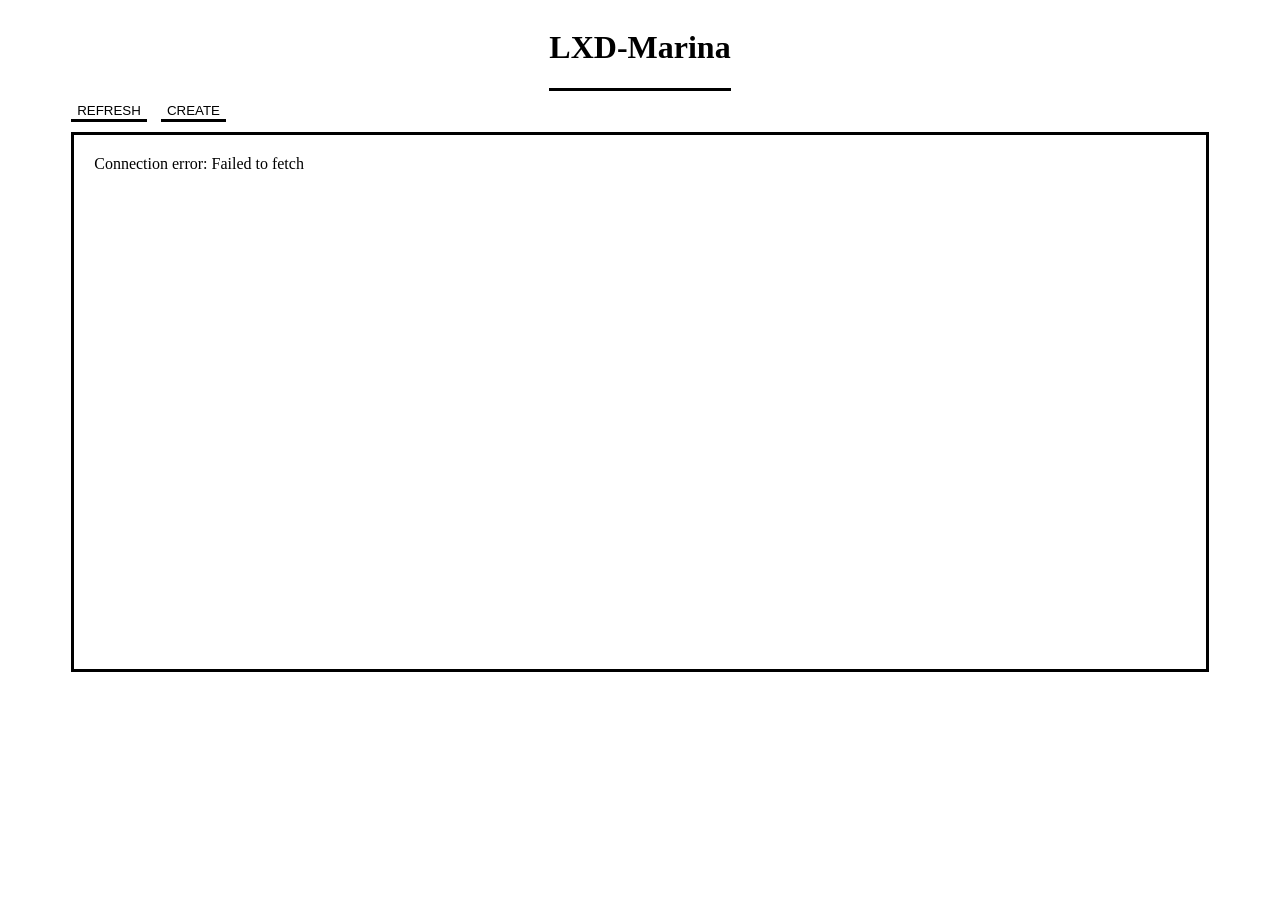
<file: static/index.html>
<!DOCTYPE html>
<html>
    <head>
        <title>LXD-Marina</title>
        <link rel="stylesheet" href="style.css">
    </head>
    <body>
        <div class="mainContainer">
            <div class="header">
                <h1>LXD-Marina</h1>
            </div>

            <div class="usageBtns">
                <button id="refreshBtn">REFRESH</button>
                <button id="createBtn">CREATE</button>
            </div>

            <div class="instances" id="instancesDiv">
            </div>
        </div>

        <script src="app.js"></script>
    </body>
</html>
</file>
<file: static/style.css>
.mainContainer {
  display: flex;
  align-items: center;
  justify-content: center;
  flex-direction: column;
  row-gap: 10px;
  width: 100%;
}

.header {
    border-bottom: solid;
}

.usageBtns {
    align-self: flex-start;
    margin-left: 5%;
}

button {
    background-color: transparent;
    background-repeat: no-repeat;
    border: none;
    border-bottom: solid;
    cursor: pointer;
    margin-right: 10px;
}

.instances {
    border: solid;
    width: 90%;
    height: 60vh; 
    padding: 20px;
    box-sizing: border-box;
}

.instance {
    padding: 10px;
    border-bottom: 1px solid;
}

.instanceBtn {
    float: right;
}
</file>
